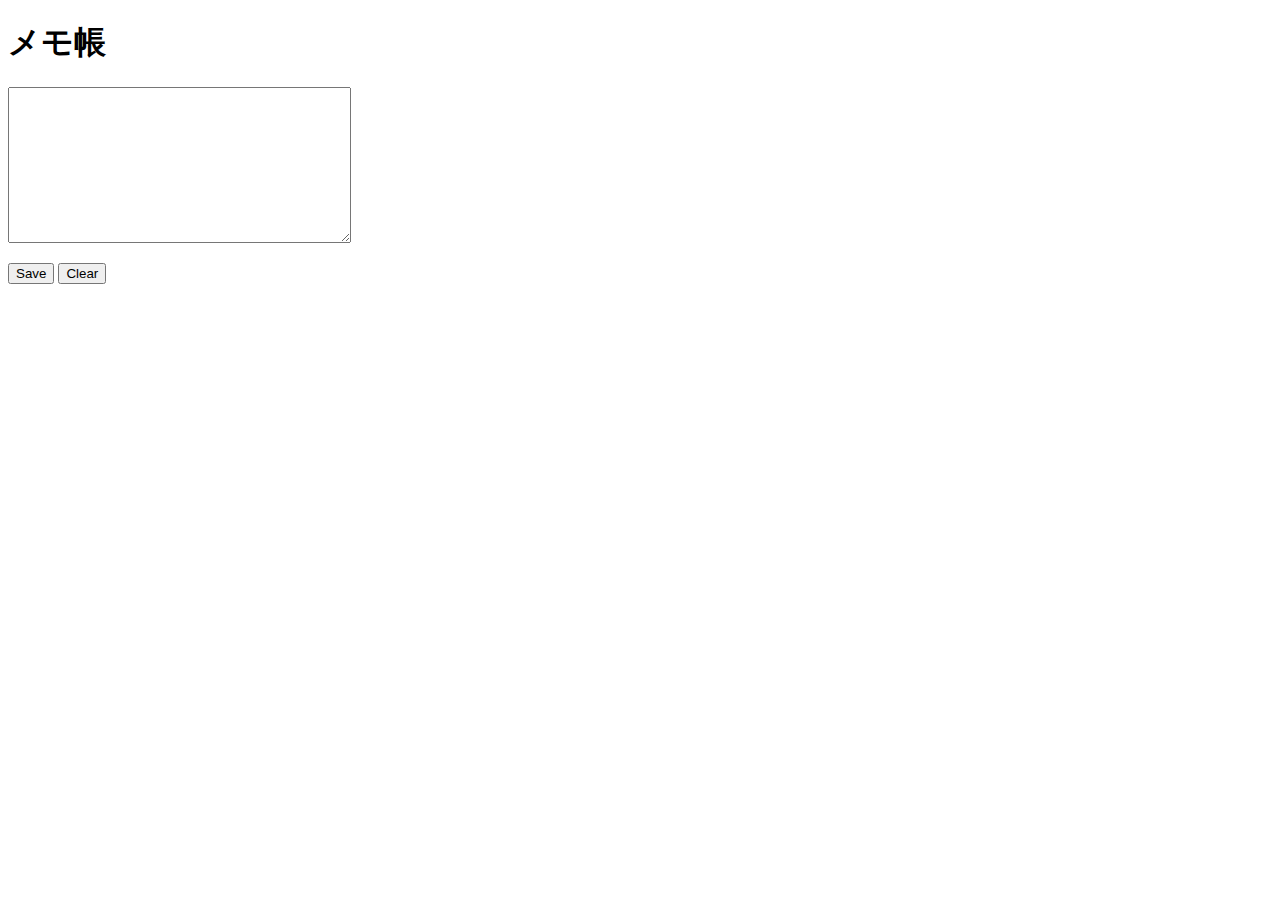
<file: index.html>
<!DOCTYPE html>
<!--
To change this license header, choose License Headers in Project Properties.
To change this template file, choose Tools | Templates
and open the template in the editor.
-->
<html lang="ja">
    <head>
        <title>HTML5を使ったメモ帳</title>
        <meta charset="UTF-8">
        <script type="text/javascript" src="js/libs/jquery/jquery.min.js"></script>
        <meta name="viewport" content="width=device-width">
    </head>
    <body>
        <h1>メモ帳</h1>
        <textarea id="memo" rows="10" cols="40" name="memo"></textarea>
        <p><input type="button" id="save" value="Save"> <input type="button" id="clear" value="Clear">
        </p>
        <script>
            $(function() {
                if (localStorage.getItem("memo")) {
                    $("#memo").val(localStorage.getItem("memo"));
                }
                $("#clear").click(function() {
                    $("#memo").val(" ");
                    localStorage.removeItem("memo");
                });


                $("#save").click(function() {
                    localStorage.setItem("memo", $("#memo").val());
                    console.log(localStorage.getItem("memo"));
                });
                
                (function autoSave (){
                    localStorage.setItem("memo", $("#memo").val());
                    setTimeout(autoSave, 1000);
                })();
            });
        </script>
    </body>
</html>
</file>
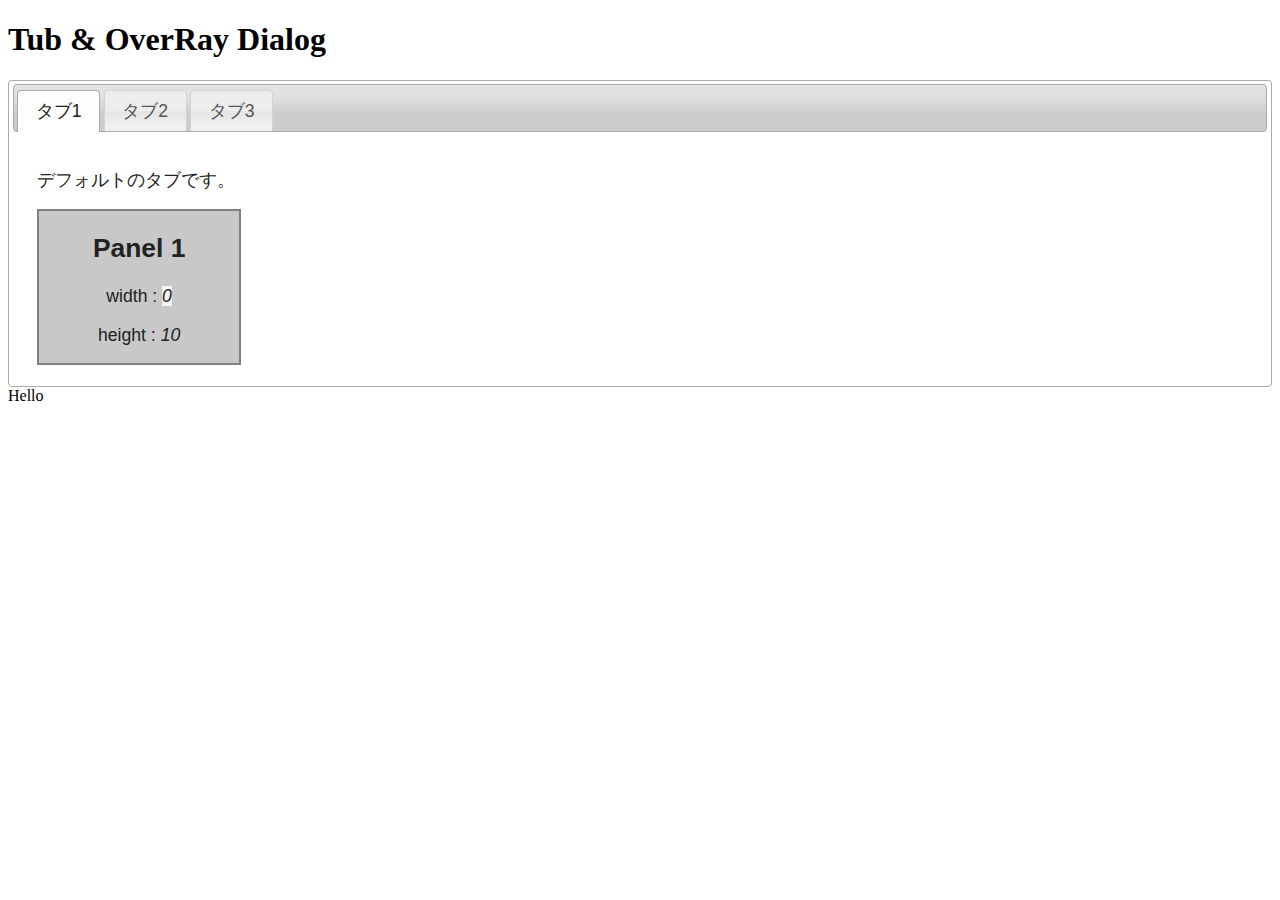
<file: operatorPanel/public_html/index.html>
<!DOCTYPE html>
<html lang="ja-JP">
    <head>
        <meta charset="UTF-8">
        <meta name="description" content="">
        <title>DemoPanel</title>
        <script src="./js/libs/jquery/jquery.js"></script>
        <script src="./js/libs/jqueryui/jquery-ui.js"></script>
        <link rel="stylesheet" href="./css/base/jquery-ui.css">
        <link rel="stylesheet" href="./css/myStyle.css">
    </head>
    <body>
        <header>
            <h1 id="tile">Tub & OverRay Dialog</h1>
        </header>
        <div id="main">
            <div id="tabs">
                <nav>
                    <ul>
                        <li><a href="#tabs-1">タブ1</a></li>
                        <li><a href="#tabs-2">タブ2</a></li>
                        <li><a href="#tabs-3">タブ3</a></li>
                    </ul>
                </nav>
                <div id="tabs-1">
                    <p>デフォルトのタブです。</p>
                    <div id="setting" class="panel">
                        <h2>Panel 1</h2>
                        <p id="width">width : <var class="value">0</var></p>
                        <p id="height">height : <var class="value">10</var></p>
                    </div>
                    <div id="settingDialog" title="Setting Config">
                        <form class="panel1form">
                            <label>width:<input type="text" name="widthInput" id="widthInput" value=""/></label>
                            <label>height:<input type="text" name="heightInput" id="heightInput" value=""/></label>
                            <input type="button" id="change" name="change" value="change"/>
                        </form>
                    </div>
                </div>
                <div id="tabs-2">
                    <div id ="tabsVertical">
                        <ul>
                            <li><a href="#tabsv-1">タブ1</a></li>
                            <li><a href="#tabsv-2">タブ2</a></li>
                            <li><a href="#tabsv-3">タブ3</a></li>
                        </ul>
                        <div id="tabsv-1">
                            <h2>見出し1</h2>
                            <p>縦方向に並んだタブです。</p>
                        </div>
                        <div id="tabsv-2">
                            <h2>見出し2</h2>
                            <p>タブ2のコンテンツ領域です。</p>
                        </div>
                        <div id="tabsv-3">
                            <h2>見出し3</h2>
                            <p>タブ3のコンテンツ領域です。</p>
                        </div>    
                    </div>
                    <p>タブ2のコンテンツ領域です。</p>
                    <div id="panel">
                        <p>ダイアログが開きます。</p>
                    </div>
                </div>
                <div id="tabs-3">
                    <p>タブ3のコンテンツ領域です。タブ2のコンテンツ領域です。</p>

                </div>
            </div>
            <span id="text2">Hello</span>
        </div>

        <script>
            $(function() {
                $("#tabs").tabs({
                    beforeActivate: function(event, ui) {
                        $("#text2").text("Helo " + ui.newTab.index());
                    }
                });
            });
            $(function() {
                $("#tabsVertical").tabs().addClass("ui-tabs-vertical ui-helper-clearfix");
                $("#tabsVertical li").removeClass("ui-corner-top").addClass("ui-corner-left");
            });

            $(function() {
                $("#settingDialog").dialog({
                    autoOpen: false,
                    height: 300,
                    width: 350,
                    modal: true
                });
                $("#change").click(function() {
                    var result = $("#widthInput").val();
                    $("#width .value").text(result);
                    result = $("#heightInput").val();
                    $("#height .value").text(result);

                    $("#settingDialog").dialog("close");
                });
                $("#setting").click(function() {
                    $("#widthInput").val($("#width .value").text());
                    $("#heightInput").val($("#height .value").text());
                    $("#settingDialog").dialog("open");
                });
            });
        </script>
    </body>
</html>
</file>
<file: operatorPanel/public_html/css/myStyle.css>
/*
To change this license header, choose License Headers in Project Properties.
To change this template file, choose Tools | Templates
and open the template in the editor.
*/
/* 
    Created on : 2014/03/02, 16:13:54
    Author     : budougumi0617
*/

.panel{
    background-color: rgba(200,200,200,60);
    width: 200px;
    text-align: center;
    border: 2px solid gray;
}

#width .value{
    background-color: whitesmoke;
}

.ui-tabs-vertical { width: 55em; }
.ui-tabs-vertical .ui-tabs-nav { 
    padding: .2em .1em .2em .2em; 
    float: left; width: 12em; 
}
.ui-tabs-vertical .ui-tabs-nav li { 
    clear: left; 
    width: 100%; 
    border-bottom-width: 1px !important; 
    border-right-width: 0 !important; 
    margin: 0 -1px .2em 0; 
}
.ui-tabs-vertical .ui-tabs-nav li a { display:block; }
.ui-tabs-vertical .ui-tabs-nav li.ui-tabs-active { 
    padding-bottom: 0; 
    padding-right: .1em; 
    border-right-width: 1px; 
    border-right-width: 1px; }
.ui-tabs-vertical .ui-tabs-panel { 
    padding: 1em; 
    float: right; 
    width: 40em;
}
</file>
